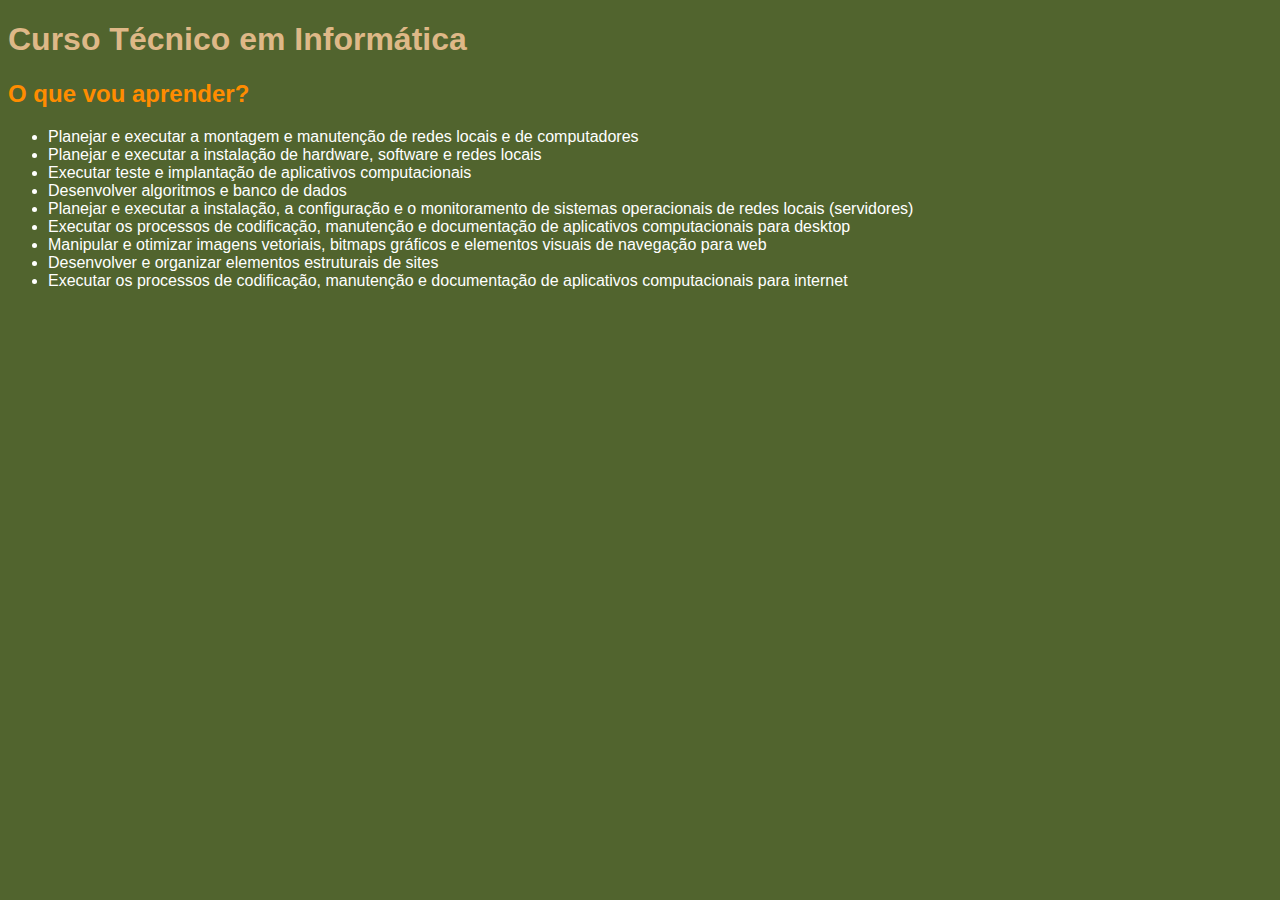
<file: DesenvolveWEB/aula3/index.html>
<!DOCTYPE html>
<html lang="pt-br">
    <head>
        <meta charset="utf-8">
        <title>Aula3</title>
        <style>
            body {
                background-color: #51642e;
                font-family: Arial, Helvetica, sans-serif;
            }
            h1 {
                color:burlywood;
            }
            h2 {
                color:darkorange;
            }
            ul {
                color:#FFFFFF;
            }
        </style>
    </head>
    <body>
        <h1>Curso Técnico em Informática</h1>
        <h2>O que vou aprender?</h2>
        <ul>
            <li>Planejar e executar a montagem e manutenção de redes locais e de computadores</li>
            <li>Planejar e executar a instalação de hardware, software e redes locais</li>
            <li>Executar teste e implantação de aplicativos computacionais</li>
            <li>Desenvolver algoritmos e banco de dados</li>
            <li>Planejar e executar a instalação, a configuração e o monitoramento de sistemas operacionais de redes locais (servidores)</li>
            <li>Executar os processos de codificação, manutenção e documentação de aplicativos computacionais para desktop</li>
            <li>Manipular e otimizar imagens vetoriais, bitmaps gráficos e elementos visuais de navegação para web</li>
            <li>Desenvolver e organizar elementos estruturais de sites</li>
            <li>Executar os processos de codificação, manutenção e documentação de aplicativos computacionais para internet</li>
        </ul>
    </body>
</html>
</file>
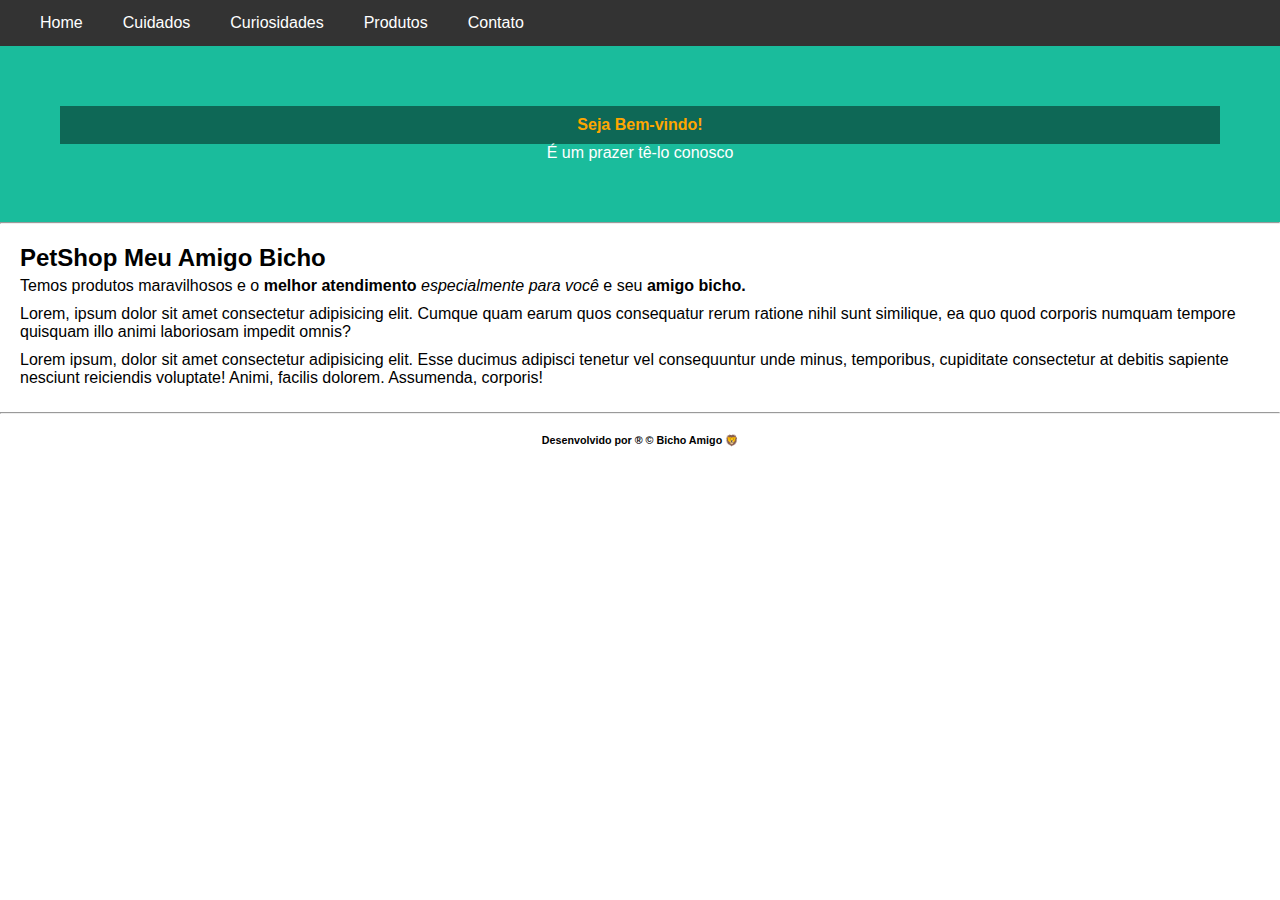
<file: DesenvolveWEB/aula4/index.html>
<!DOCTYPE html>
<html lang="pt-br">
<head>
    <!-- Tags para Otimizar o site nos mecanismos de busca-->
    <!-- Search Engine Optimization (SEO)-->
    <meta charset="UTF-8">
    <meta name="description" content="Página feita em sala de aula HTML/CSS">
    <meta name="keywords" content="HTML, CSS, Senac, Curso Técnico em Informática, TI36">
    <meta name="author" content="Ataliba">
    <meta name="viewport" content="width=device-width, initial-scale=1.0">
    <link rel="stylesheet" href="folha/style.css">
    <title>Amigo Bicho</title>
</head>
<body>
    <!--
        <main>    - conteúdo principal da página
        <header>  - cabeçalho da página
        <nav>     - navegação
        <section> - seção com conteúdo
        <article> - conteúdo ou artigo
        <aside>   - conteúdo secundário
        <footer>  - rodapé
            #### Entidades HTML ####
        &reg;     - símbolo de marca registrada
        &copy;    - símbolo copyright
        &nbsp;    - espaço em branco
        &amp;     - símbolo do & (e comercial)
    -->
    <main>
        <nav>
            <ul><!-- lista não ordenada -->
                <li><a href="index.html">Home</a></li>
                <li><a href="cuidados.html">Cuidados</a></li>
                <li><a href="curiosidades.html">Curiosidades</a></li>
                <li><a href="produtos.html">Produtos</a></li>
                <li><a href="contato.html">Contato</a></li>
            </ul>
        </nav>
        <header><!-- cabeçalho da página-->
            <h1>Seja Bem-vindo!</h1>
            <p>É um prazer tê-lo conosco</p>
        </header>
        <hr><!-- linha usada para separar conteúdos (Horizontal Rule)-->
        <section>
            <article>
                <h2>PetShop Meu Amigo Bicho</h2>
                <p>Temos produtos maravilhosos e o <strong>melhor atendimento</strong> <i>especialmente para você</i> e seu <strong>amigo bicho.</strong></p>
                <p>Lorem, ipsum dolor sit amet consectetur adipisicing elit. Cumque quam earum quos consequatur rerum ratione nihil sunt similique, ea quo quod corporis numquam tempore quisquam illo animi laboriosam impedit omnis?</p>
                <p>Lorem ipsum, dolor sit amet consectetur adipisicing elit. Esse ducimus adipisci tenetur vel consequuntur unde minus, temporibus, cupiditate consectetur at debitis sapiente nesciunt reiciendis voluptate! Animi, facilis dolorem. Assumenda, corporis!</p>
            </article>
        </section>
        <hr>
        <footer>
            <h6>Desenvolvido por &reg; &copy; Bicho Amigo &#129409;</h6>
        </footer>
    </main>
</body>
</html>
</file>
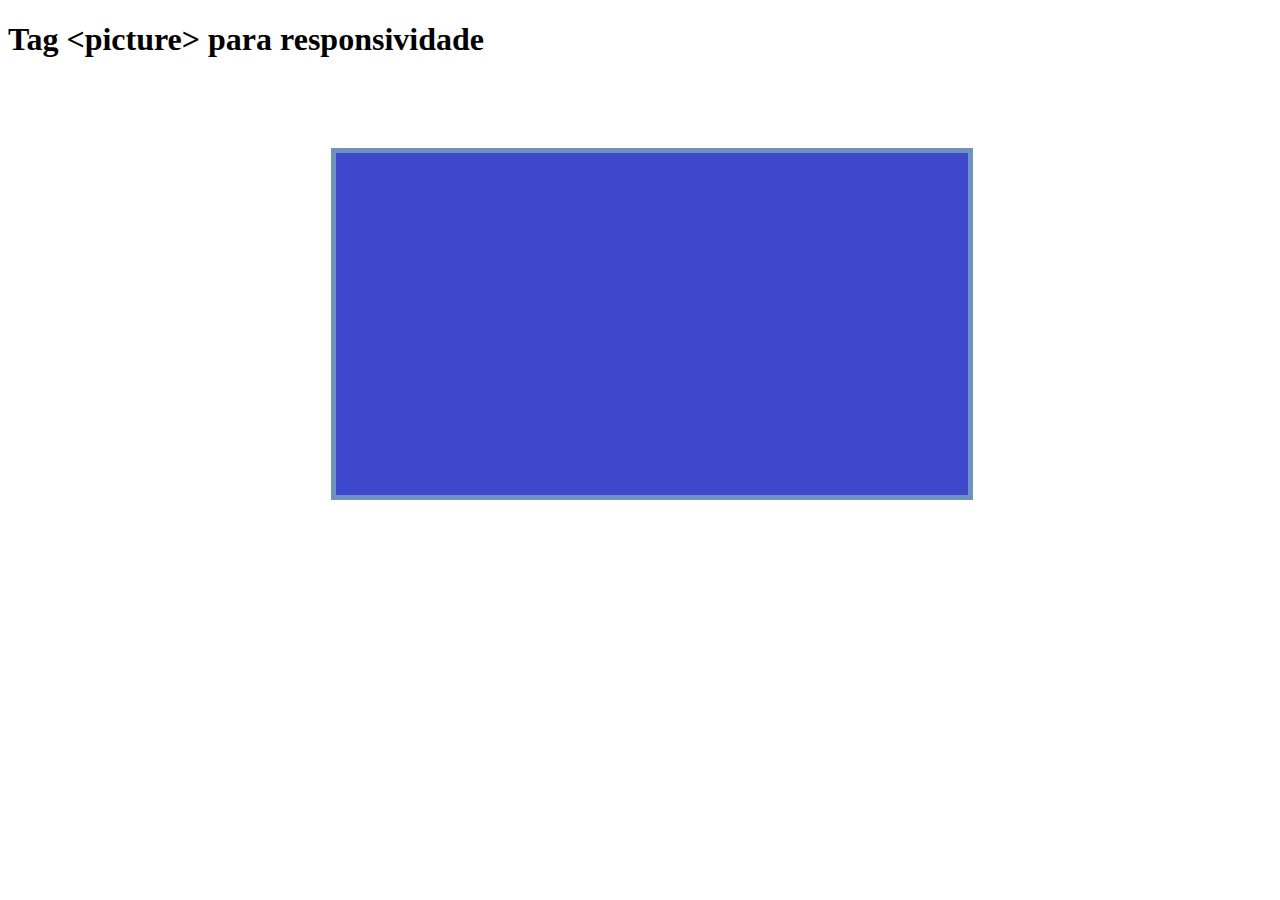
<file: DesenvolveWEB/aula6/index.html>
<!DOCTYPE html>
<html lang="pt-br">
<head>
    <meta charset="UTF-8">
    <meta http-equiv="X-UA-Compatible" content="IE=edge">
    <meta name="viewport" content="width=device-width, initial-scale=1.0">
    <title>Aula 6</title>
</head>
<body>
    <h1>Tag &lt;picture&gt; para responsividade</h1>
    <picture>
        <source media="(min-width:1280px)" srcset="imagens/imagem-g.png" type="image/png">
        <source media="(min-width:1000px)" srcset="imagens/imagem-m.png" type="image/png">
        <img src="imagens/imagem-p.png">
    </picture>
</body>
</html>
</file>
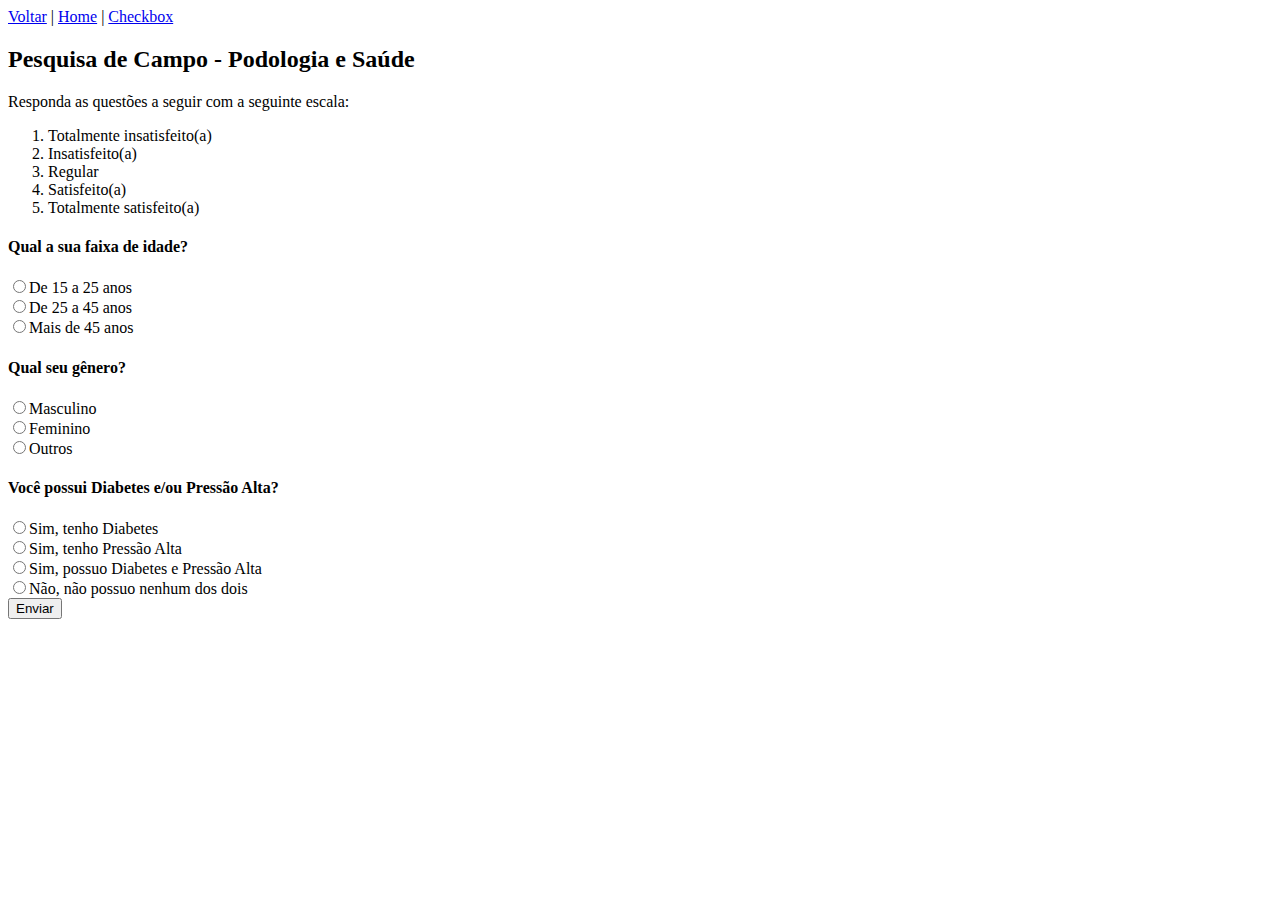
<file: DesenvolveWEB/php/aula7/index.html>
<!DOCTYPE html>
<html lang="pt-br">
<head>
    <meta charset="UTF-8">
    <meta http-equiv="X-UA-Compatible" content="IE=edge">
    <meta name="viewport" content="width=device-width, initial-scale=1.0">
    <title>Aula 7 - Formulários</title>
    <link href="https://cdn.jsdelivr.net/npm/bootstrap@5.3.7/dist/css/bootstrap.min.css" rel="stylesheet" integrity="sha384-LN+7fdVzj6u52u30Kp6M/trliBMCMKTyK833zpbD+pXdCLuTusPj697FH4R/5mcr" crossorigin="anonymous">
</head>
<body>
    <div class="container">
    <a class="btn btn-primary" href="javascript: history.go(-1)" role="button">Voltar</a> | <a class="btn btn-primary" href="index.html" role="button">Home</a> | <a class="btn btn-primary" href="checkbox.html" role="button">Checkbox</a>
    <h2>Pesquisa de Campo - Podologia e Saúde</h2>

    <p>Responda as questões a seguir com a seguinte escala:</p>
    <ol>
        <li>Totalmente insatisfeito(a)</li>
        <li>Insatisfeito(a)</li>
        <li>Regular</li>
        <li>Satisfeito(a)</li>
        <li>Totalmente satisfeito(a)</li>
    </ol>

    <form action="processa_form1.php" method="post">
        <div class="d-grid gap-3">
            <div class="border border-3 rounded p-3">
                <h4>Qual a sua faixa de idade?</h4>
                <input type="radio" name="q1" value="15a25">De 15 a 25 anos<br>
                <input type="radio" name="q1" value="25a45">De 25 a 45 anos<br>
                <input type="radio" name="q1" value="45mais">Mais de 45 anos
            </div>
            <div class="border border-3 rounded p-3">
                <h4>Qual seu gênero?</h4>
                <input type="radio" name="q2" value="masc">Masculino<br>
                <input type="radio" name="q2" value="fem">Feminino<br>
                <input type="radio" name="q2" value="outros">Outros
            </div>
            <div class="border border-3 rounded p-3">
                <h4>Você possui Diabetes e/ou Pressão Alta?</h4>
                <input type="radio" name="q3" value="diabetes">Sim, tenho Diabetes<br>
                <input type="radio" name="q3" value="pressao">Sim, tenho Pressão Alta<br>
                <input type="radio" name="q3" value="dia/pressao">Sim, possuo Diabetes e Pressão Alta<br>
                <input type="radio" name="q3" value="nenhum">Não, não possuo nenhum dos dois
            </div>
            <button type="submit">Enviar</button>
        </div>
    </form>




</div>

    <script src="https://cdn.jsdelivr.net/npm/bootstrap@5.3.7/dist/js/bootstrap.bundle.min.js" integrity="sha384-ndDqU0Gzau9qJ1lfW4pNLlhNTkCfHzAVBReH9diLvGRem5+R9g2FzA8ZGN954O5Q" crossorigin="anonymous"></script>
</body>
</html>
</file>
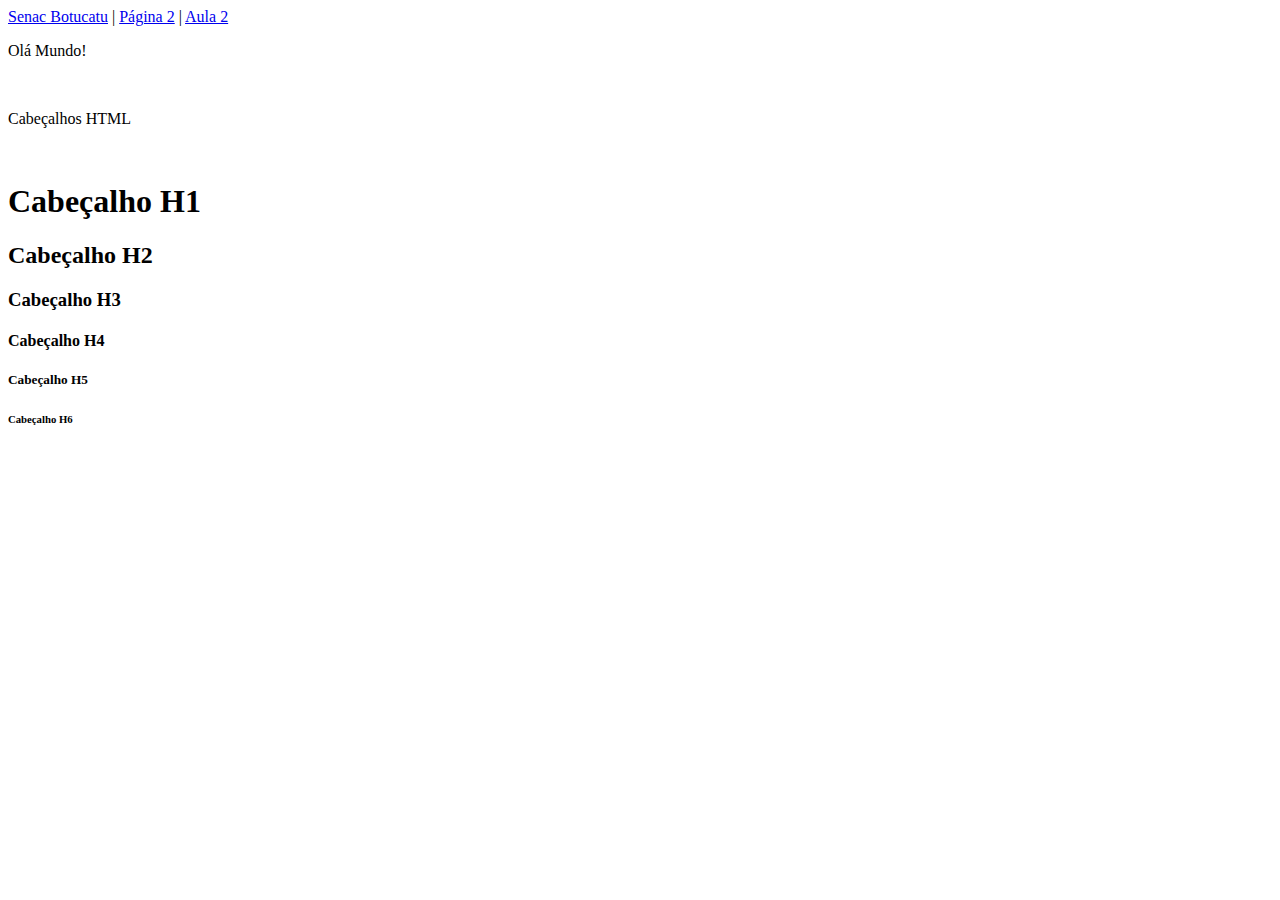
<file: DesenvolveWEB/aula1/ola_mundo.html>
<!DOCTYPE html> <!-- Documento HTML -->
<html lang="pt-br"> <!-- Definição do idioma -->
<head> <!-- Cabeçalho do site -->
	<title>Atividade</title> <!-- Título do Site -->
</head>
<body> <!-- Corpo do site -->
	<a href="https://sp.senac.br/botucatu" target="_blank">Senac Botucatu</a> | <a href="pagina2.html">Página 2</a> | <a href="../aula2/index.html">Aula 2</a>
	<p>Olá Mundo!</p>
	<br>
	<p>Cabeçalhos HTML</p>
	<br>
	<h1>Cabeçalho H1</h1>
	<h2>Cabeçalho H2</h2>
	<h3>Cabeçalho H3</h3>
	<h4>Cabeçalho H4</h4>
	<h5>Cabeçalho H5</h5>
	<h6>Cabeçalho H6</h6>
</body>
</html>
</file>
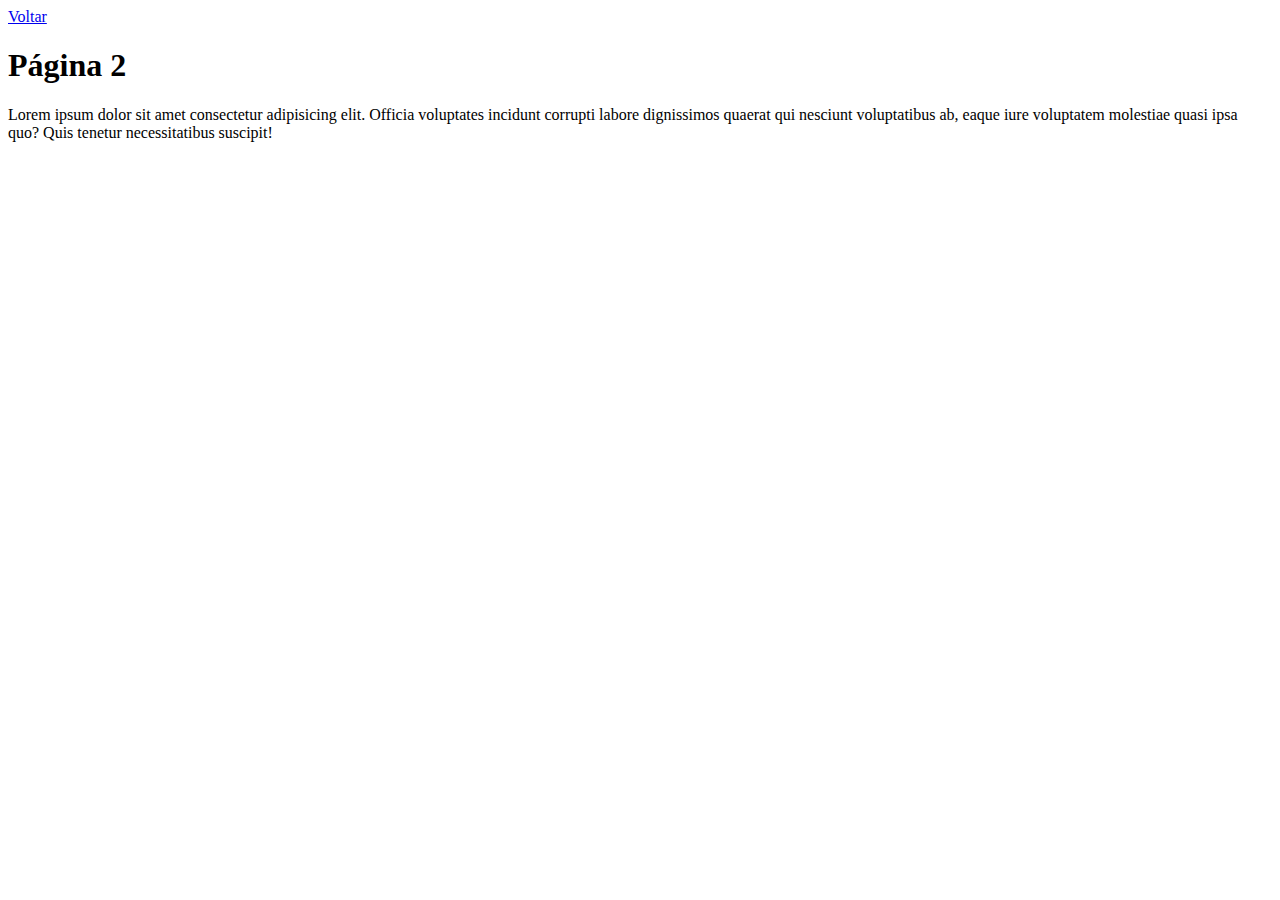
<file: DesenvolveWEB/aula1/pagina2.html>
<!DOCTYPE html>
<html lang="pt-br">
    <head>
        <meta charset="utf-8">
        <title>Página 2</title>
    </head>
    <body>
        <a href="ola_mundo.html">Voltar</a>
        <h1>Página 2</h1>
        <p>Lorem ipsum dolor sit amet consectetur adipisicing elit. Officia voluptates incidunt corrupti labore dignissimos quaerat qui nesciunt voluptatibus ab, eaque iure voluptatem molestiae quasi ipsa quo? Quis tenetur necessitatibus suscipit!</p>
        
    </body>
</html>
</file>
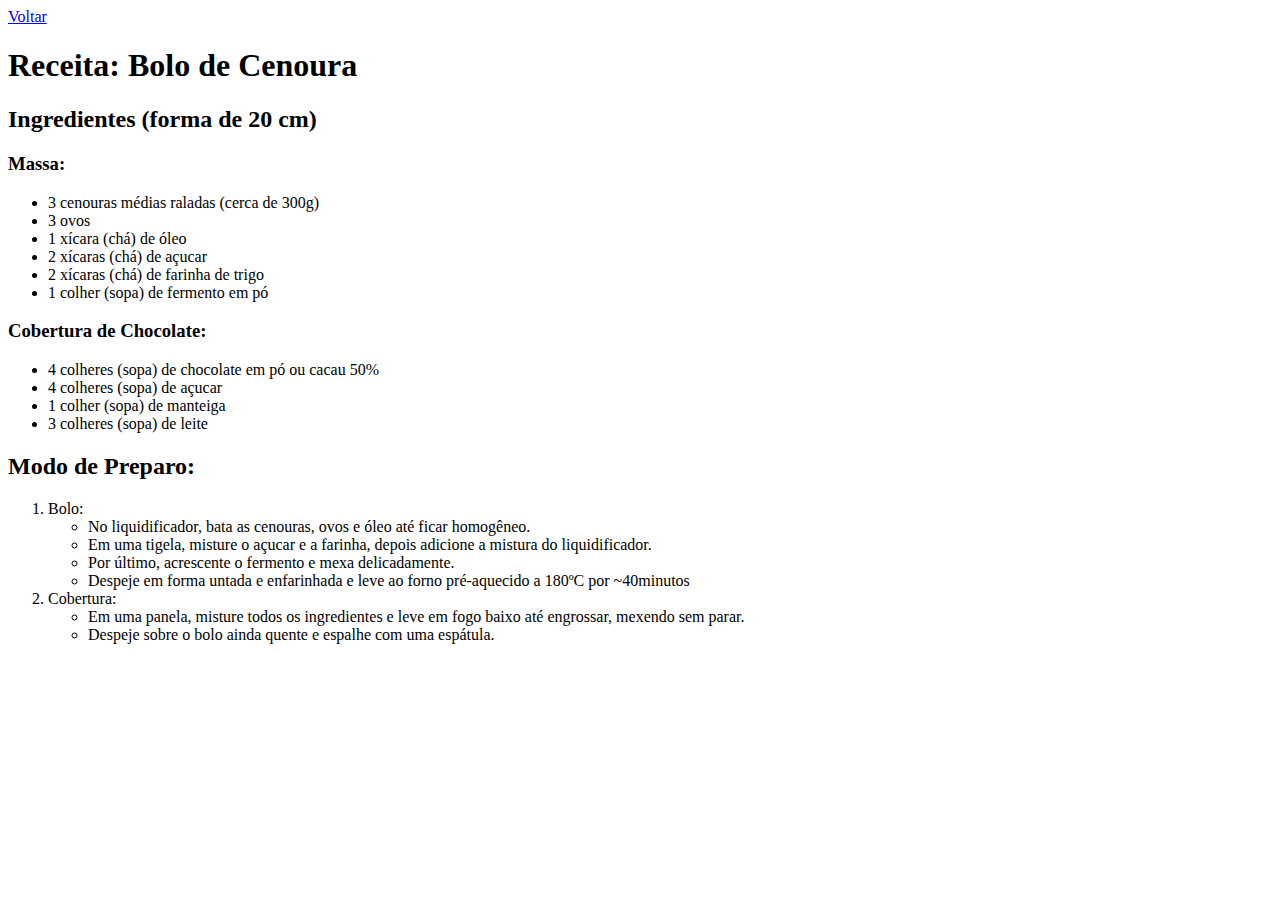
<file: DesenvolveWEB/aula2/pagina2.html>
<!DOCTYPE html>
<html lang="pt-br">
    <head>
        <title>Página 2 | Aula 2</title>
    </head>
    <body>
        <a href="javascript:window.history.go(-1)">Voltar</a>
        <h1>Receita: Bolo de Cenoura</h1>
        <h2>Ingredientes (forma de 20 cm)</h2>
        <h3>Massa:</h3>
        <ul>
            <li>3 cenouras médias raladas (cerca de 300g)</li>
            <li>3 ovos</li>
            <li>1 xícara (chá) de óleo</li>
            <li>2 xícaras (chá) de açucar</li>
            <li>2 xícaras (chá) de farinha de trigo</li>
            <li>1 colher (sopa) de fermento em pó</li>
        </ul>
        <h3>Cobertura de Chocolate:</h3>
        <ul>
            <li>4 colheres (sopa) de chocolate em pó ou cacau 50%</li>
            <li>4 colheres (sopa) de açucar</li>
            <li>1 colher (sopa) de manteiga</li>
            <li>3 colheres (sopa) de leite</li>
        </ul>
        <h2>Modo de Preparo:</h2>
        <ol>
            <li>Bolo:</li>
                <ul>
                    <li>No liquidificador, bata as cenouras, ovos e óleo até ficar homogêneo.</li>
                    <li>Em uma tigela, misture o açucar e a farinha, depois adicione a mistura do liquidificador.</li>
                    <li>Por último, acrescente o fermento e mexa delicadamente.</li>
                    <li>Despeje em forma untada e enfarinhada e leve ao forno pré-aquecido a 180ºC por ~40minutos</li>
                </ul>
            <li>Cobertura:</li>
                <ul>
                    <li>Em uma panela, misture todos os ingredientes e leve em fogo baixo até engrossar, mexendo sem parar.</li>
                    <li>Despeje sobre o bolo ainda quente e espalhe com uma espátula.</li>
                </ul>
        </ol>
    </body>
</html>
</file>
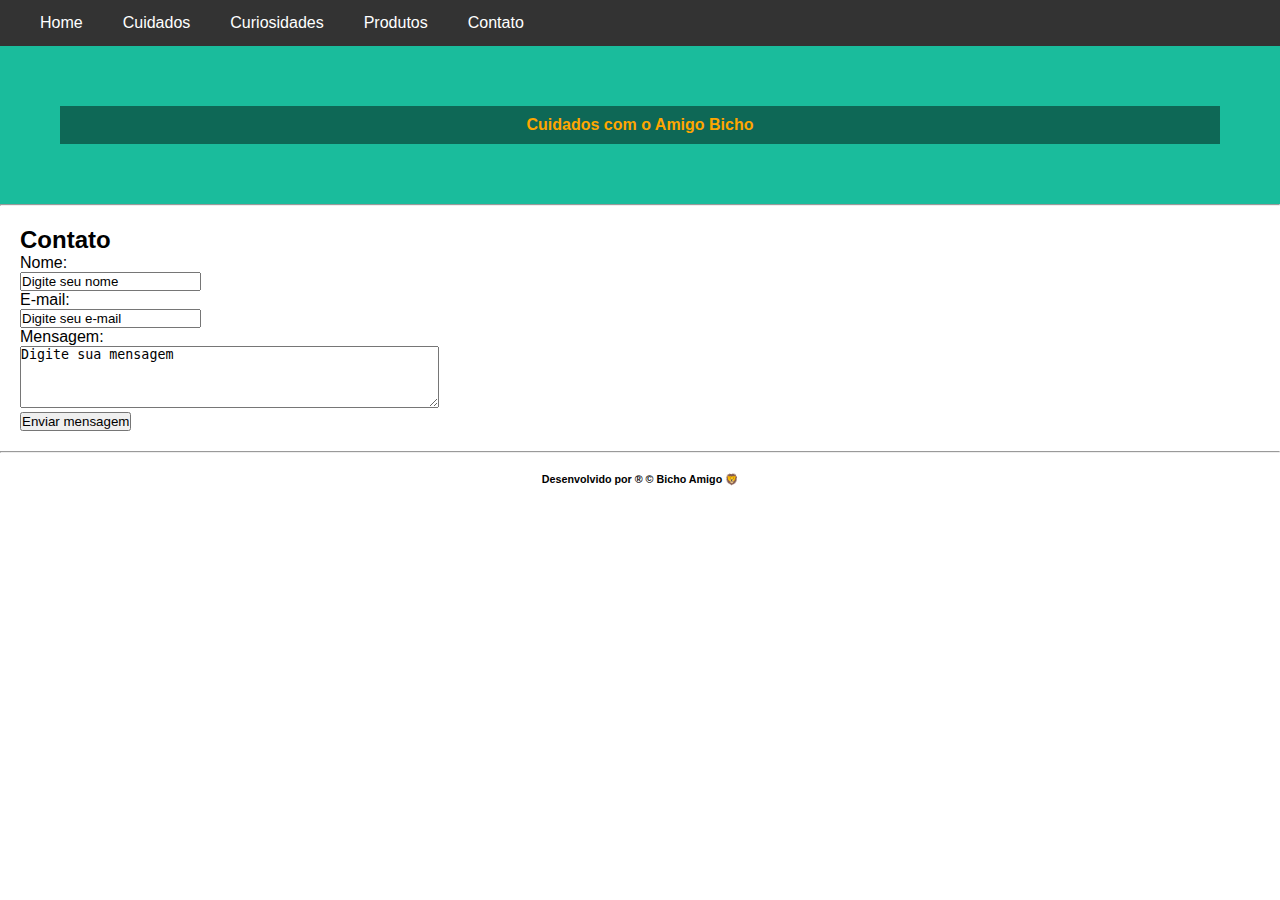
<file: DesenvolveWEB/aula4/contato.html>
<!DOCTYPE html>
<html lang="pt-br">
<head>
    <!-- Tags para Otimizar o site nos mecanismos de busca-->
    <!-- Search Engine Optimization (SEO)-->
    <meta charset="UTF-8">
    <meta name="description" content="Página feita em sala de aula HTML/CSS">
    <meta name="keywords" content="HTML, CSS, Senac, Curso Técnico em Informática, TI36">
    <meta name="author" content="Ataliba">
    <meta name="viewport" content="width=device-width, initial-scale=1.0">
    <link rel="stylesheet" href="folha/style.css">
    <title>Amigo Bicho</title>
</head>
<body>
    <!--
        <main>    - conteúdo principal da página
        <header>  - cabeçalho da página
        <nav>     - navegação
        <section> - seção com conteúdo
        <article> - conteúdo ou artigo
        <aside>   - conteúdo secundário
        <footer>  - rodapé
            #### Entidades HTML ####
        &reg;     - símbolo de marca registrada
        &copy;    - símbolo copyright
        &nbsp;    - espaço em branco
        &amp;     - símbolo do & (e comercial)
    -->
    <main>
        <nav>
            <ul><!-- lista não ordenada -->
                <li><a href="index.html">Home</a></li>
                <li><a href="cuidados.html">Cuidados</a></li>
                <li><a href="curiosidades.html">Curiosidades</a></li>
                <li><a href="produtos.html">Produtos</a></li>
                <li><a href="contato.html">Contato</a></li>
            </ul>
        </nav>
        <header><!-- cabeçalho da página-->
            <h1>Cuidados com o Amigo Bicho</h1>
        </header>
        <hr><!-- linha usada para separar conteúdos (Horizontal Rule)-->
        <section>
            <article>
                <h2>Contato</h2>
                <form action="#" method="post">
                    <label>Nome:</label><br>
                    <input type="text" value="Digite seu nome" name="nome"><br>
                    <label>E-mail:</label><br>
                    <input type="email" value="Digite seu e-mail" name="email"><br>
                    <label>Mensagem:</label><br>
                    <textarea rows="4" cols="50" name="mensagem">Digite sua mensagem</textarea><br>
                    <input type="submit" value="Enviar mensagem">
                </form>
            </article>
        </section>
        <hr>
        <footer>
            <h6>Desenvolvido por &reg; &copy; Bicho Amigo &#129409;</h6>
        </footer>
    </main>
</body>
</html>
</file>
<file: DesenvolveWEB/aula4/folha/style.css>
* {
    margin: 0;
    padding: 0;
}
body {
    font-family: Verdana, Geneva, Tahoma, sans-serif;
}
header {
    padding: 60px;
    background-color: #1abc9c;
    text-align: center;
    color: #FFF;
}
h1 {
    font-family: Arial, Helvetica, sans-serif;
    font-size: 16px;
    background-color:#0e6856;
    color: #ffa600;
    padding: 10px;
}
nav ul {
    list-style: none;
    padding: 14px 20px;
    display: flex;
    background-color: #333;
}
nav ul li a {
    color: #FFF;
    text-decoration: none;
    text-align: center;
    padding: 14px 20px;
}
nav ul li a:hover {
    color: #000;
    background-color: #DDD;
}
section {
    padding: 20px;
}
section article p {
    padding: 5px 0;
}
footer {
    padding: 20px;
    text-align: center;
}
</file>
